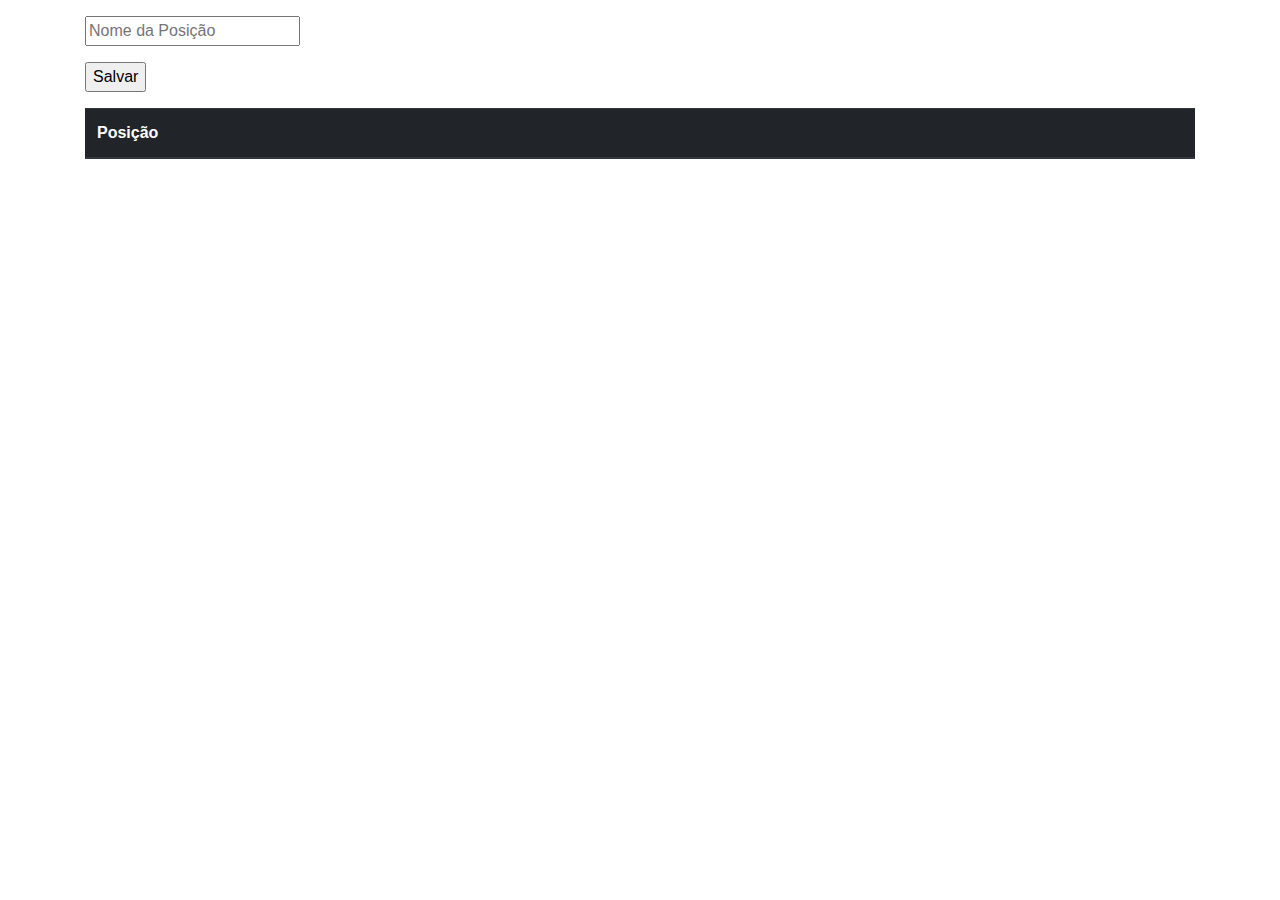
<file: posicao.html>
<!DOCTYPE html>
<html>
  <head>
    <meta charset="utf-8">
    <meta http-equiv="Access-Control-Allow-Origin" content="*">
    <meta name="viewport" content="width=device-width, initial-scale=1">

    <title>Posição</title>

    <link rel="stylesheet" href="css/bootstrap.min.css">

  </head>

  <body onload="listPosicoes();">
      <div class="container">
        <form id='posicaoForm' onsubmit="savePosicao();">
          <div class="form-group"><input id="id" type='number' name='ID' hidden /></div>
          <div class="form-group"><input id="posicao" type='text' name='Posição' placeholder='Nome da Posição' /></div>
          <div class="form-group"><input type='submit' value='Salvar' /></div>
        </form>
        <!-- <div id='response'></div> -->
        <table id="posicoes" class="table" cellspacing="0" width="100%" >
            <thead class="thead-dark">
                <tr>
                    <th data-field="descricao">Posição</th>
                </tr>
            </thead>
        </table>
      </div><!--// .container -->

      <script src="js/jquery-3.3.1.min.js"></script>
      <script src="js/popper.min.js"></script>
      <script src="js/bootstrap.min.js"></script>
      <script>
      function savePosicao() {
        var posicao = document.getElementById('posicao').value;
        var dado = {descricao:posicao};
        var parametros = JSON.stringify(dado);
        $.ajax({
            type: 'POST',
            url: 'https://draft-webservice.herokuapp.com/draft/posicao',
            contentType: "application/json",
            data: parametros,
            dataType: "text",
            success: function( data, textStatus, jQxhr ){
              console.log(textStatus);
            },
            error: function( jqXhr, textStatus, errorThrown ){
                console.log( errorThrown );
            }
          }); //ajax
        }

      function listPosicoes() {
        console.log("Passou Aqui!!!");
          $.ajax({
              type: 'GET',
              url: "https://draft-webservice.herokuapp.com/draft/posicoes",
              // url: "http://localhost:8080/draft/posicoes",
              dataType: 'json',
              contentType: 'application/json',
              success: function (data, textStatus, xhr) {
                  $.each(data,function(i,item){
                    $("#posicoes").append(
                      "<tr>"
                      +"<td>"+item.descricao+"</td>"
                      +"</tr>" )
                  })
              },
              error: function (xhr, status, error) {
                  console.log("error: " + xhr.status);
              }
          }); //ajax
        }
      </script>
  </body>
</html>
</file>
